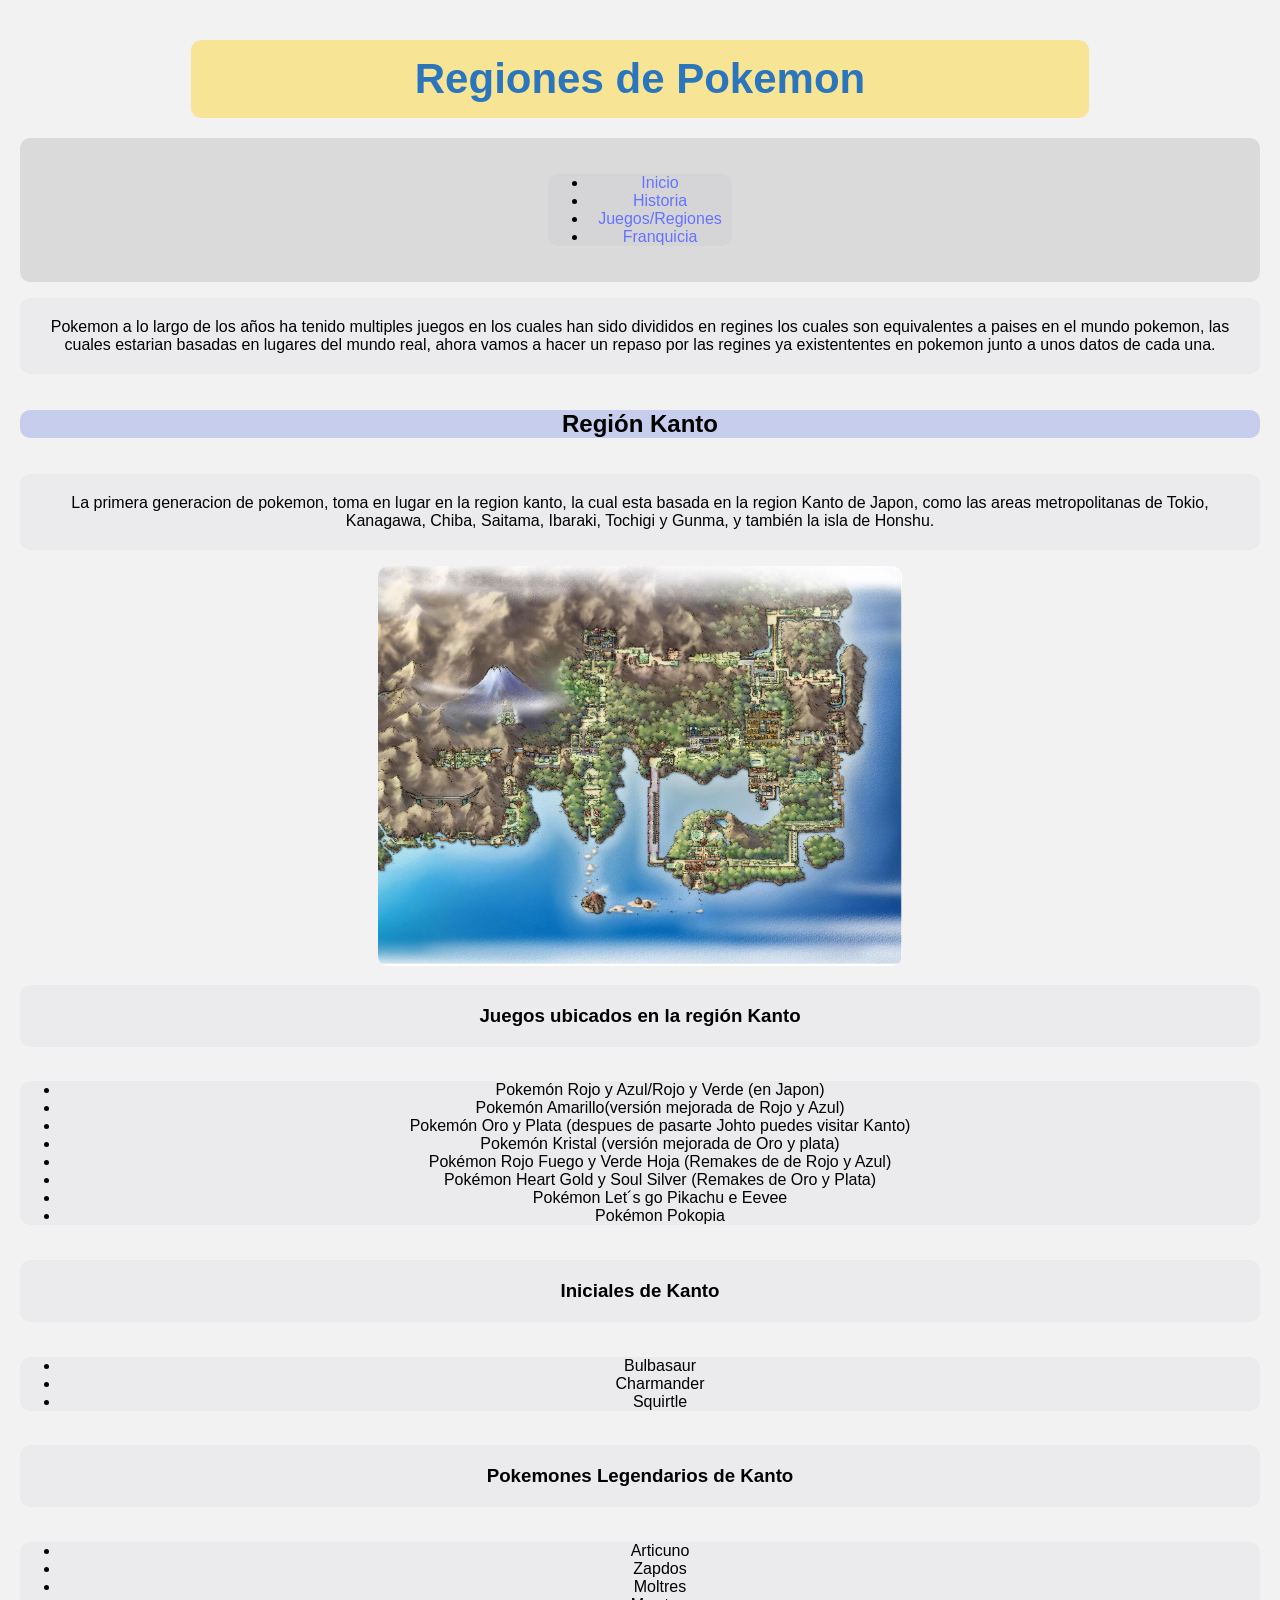
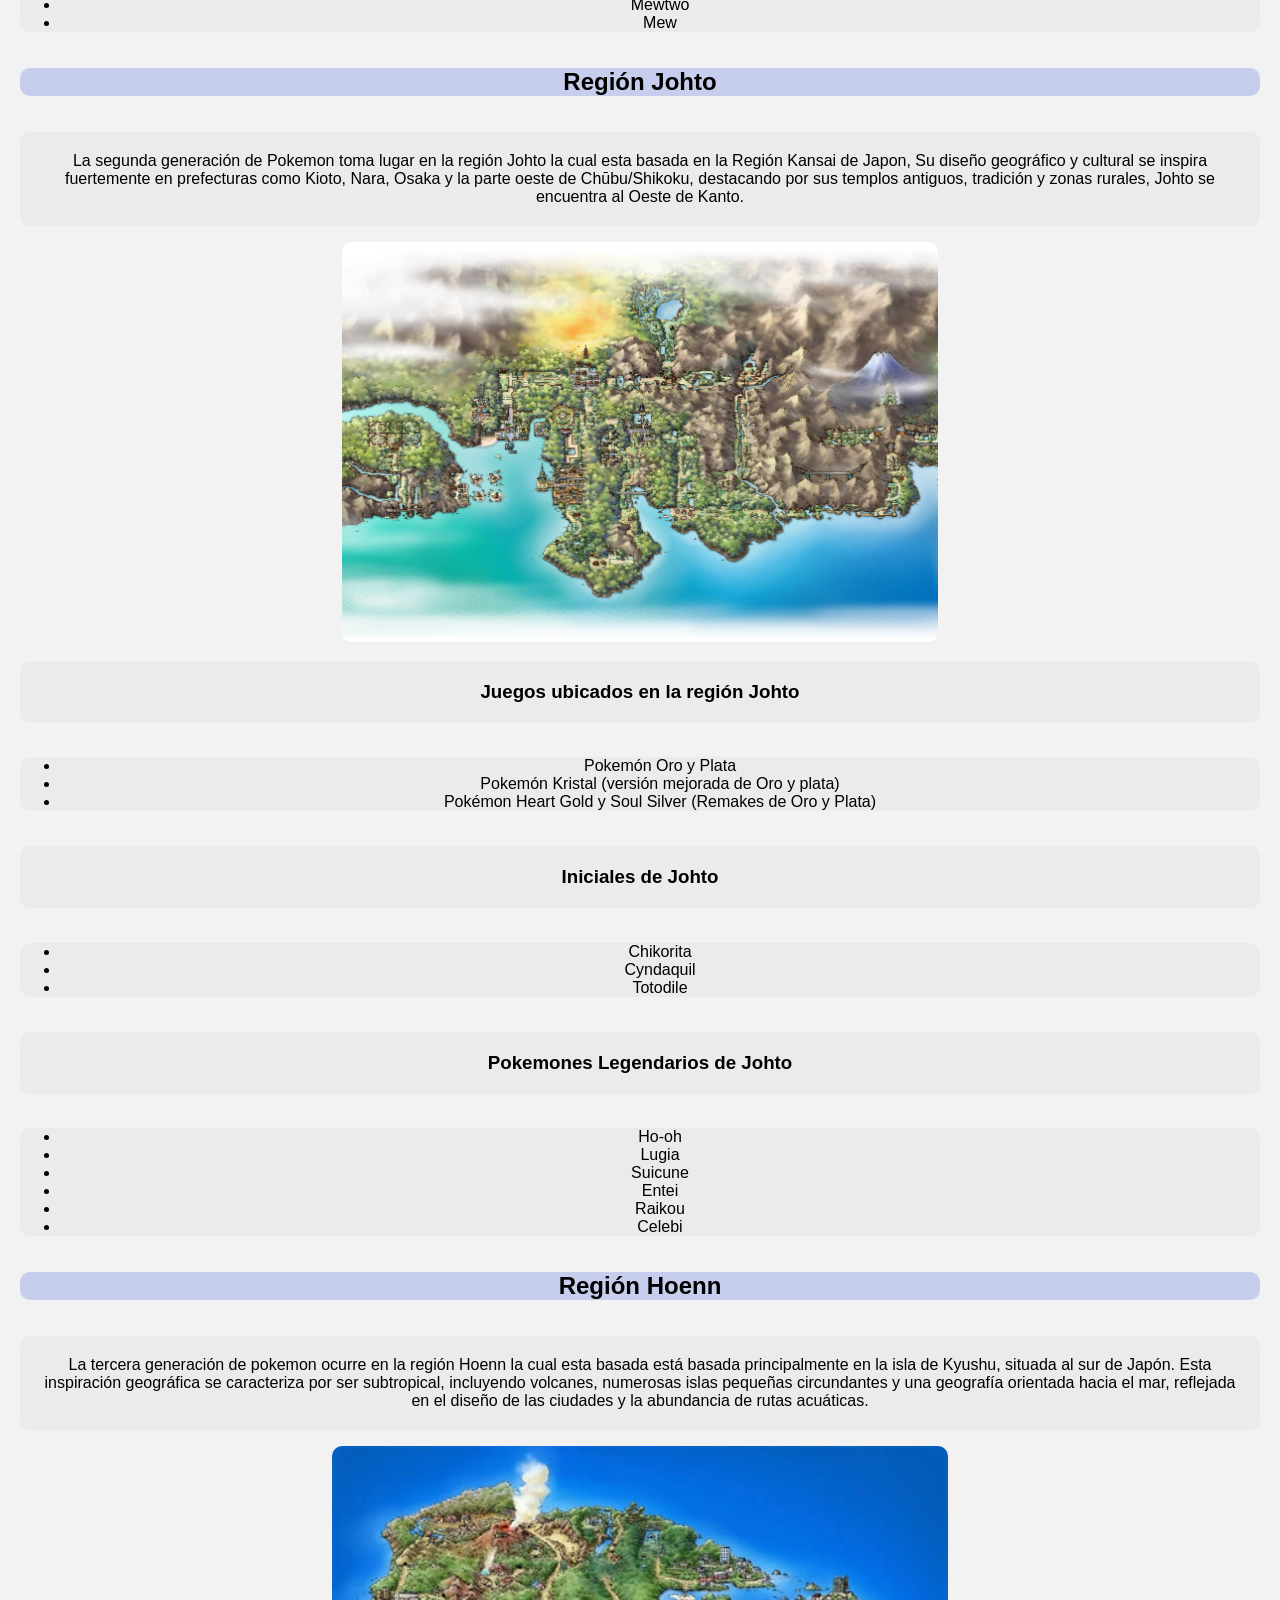
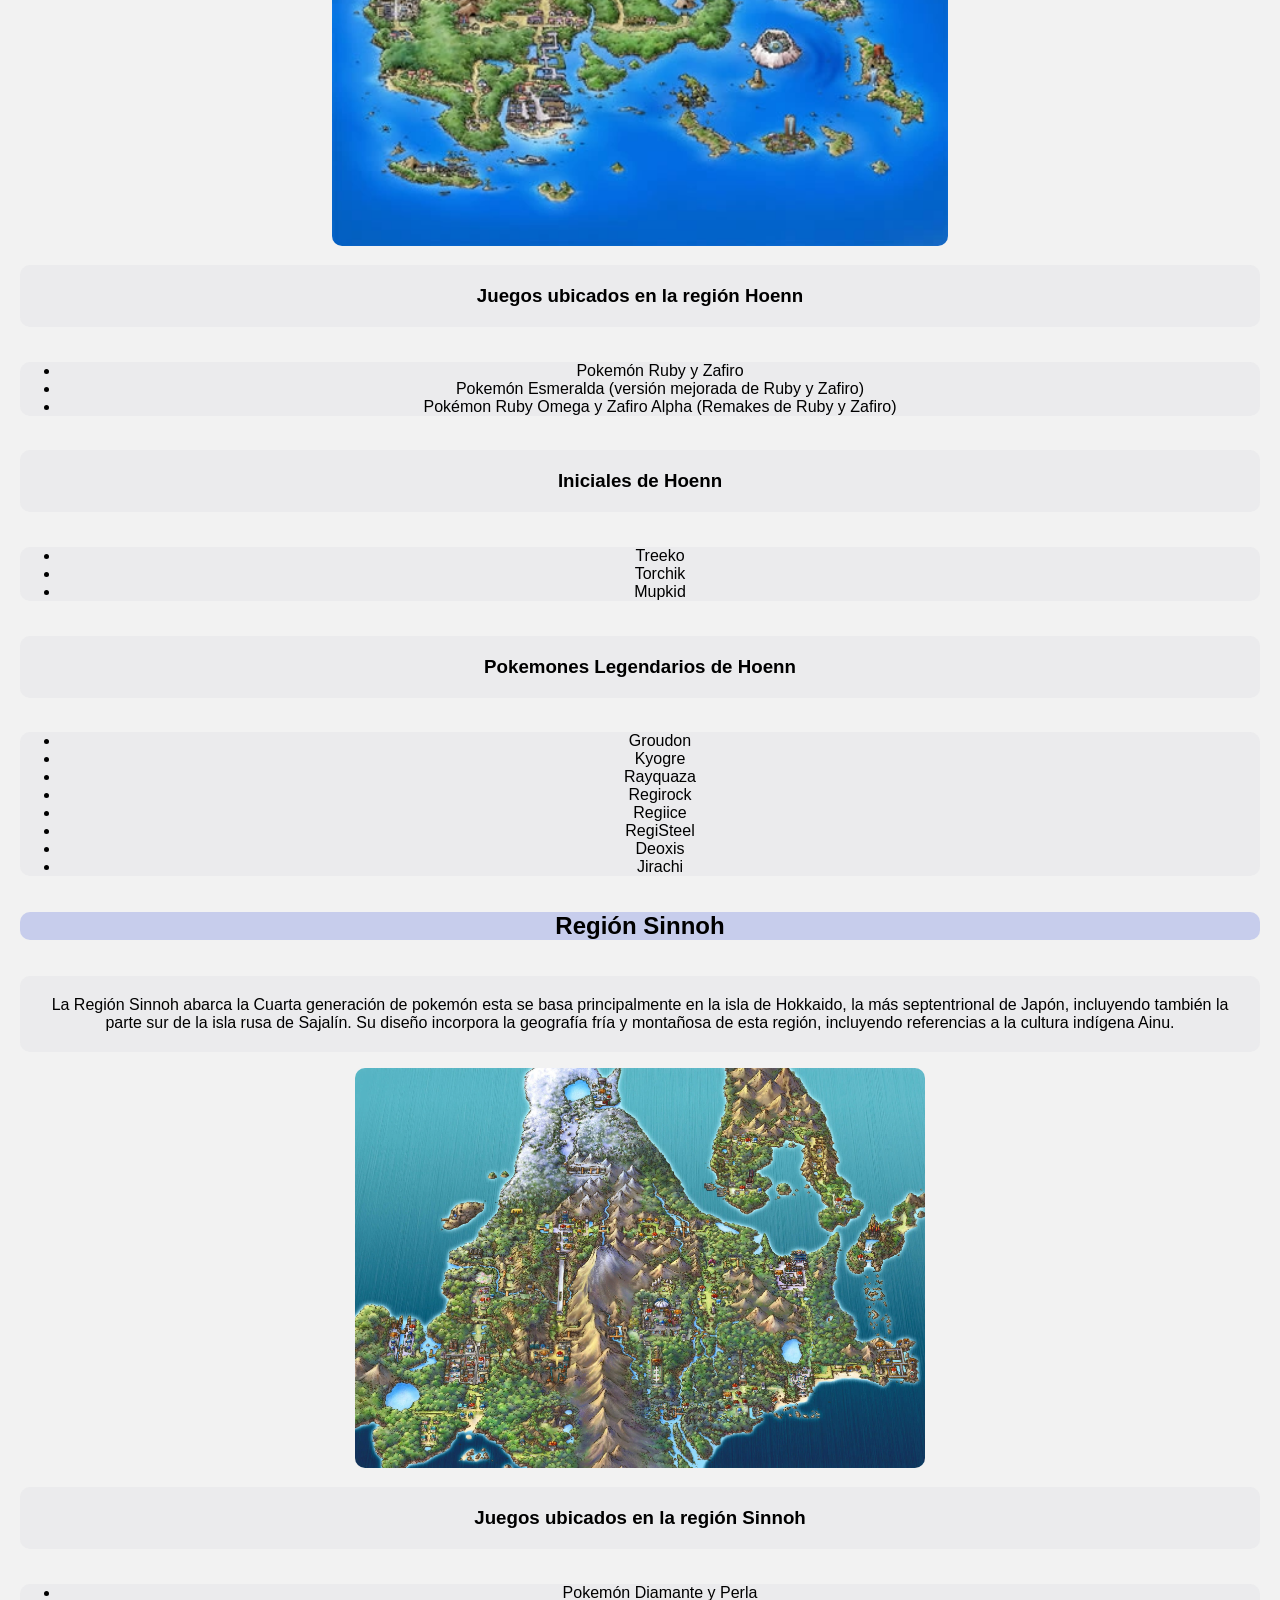
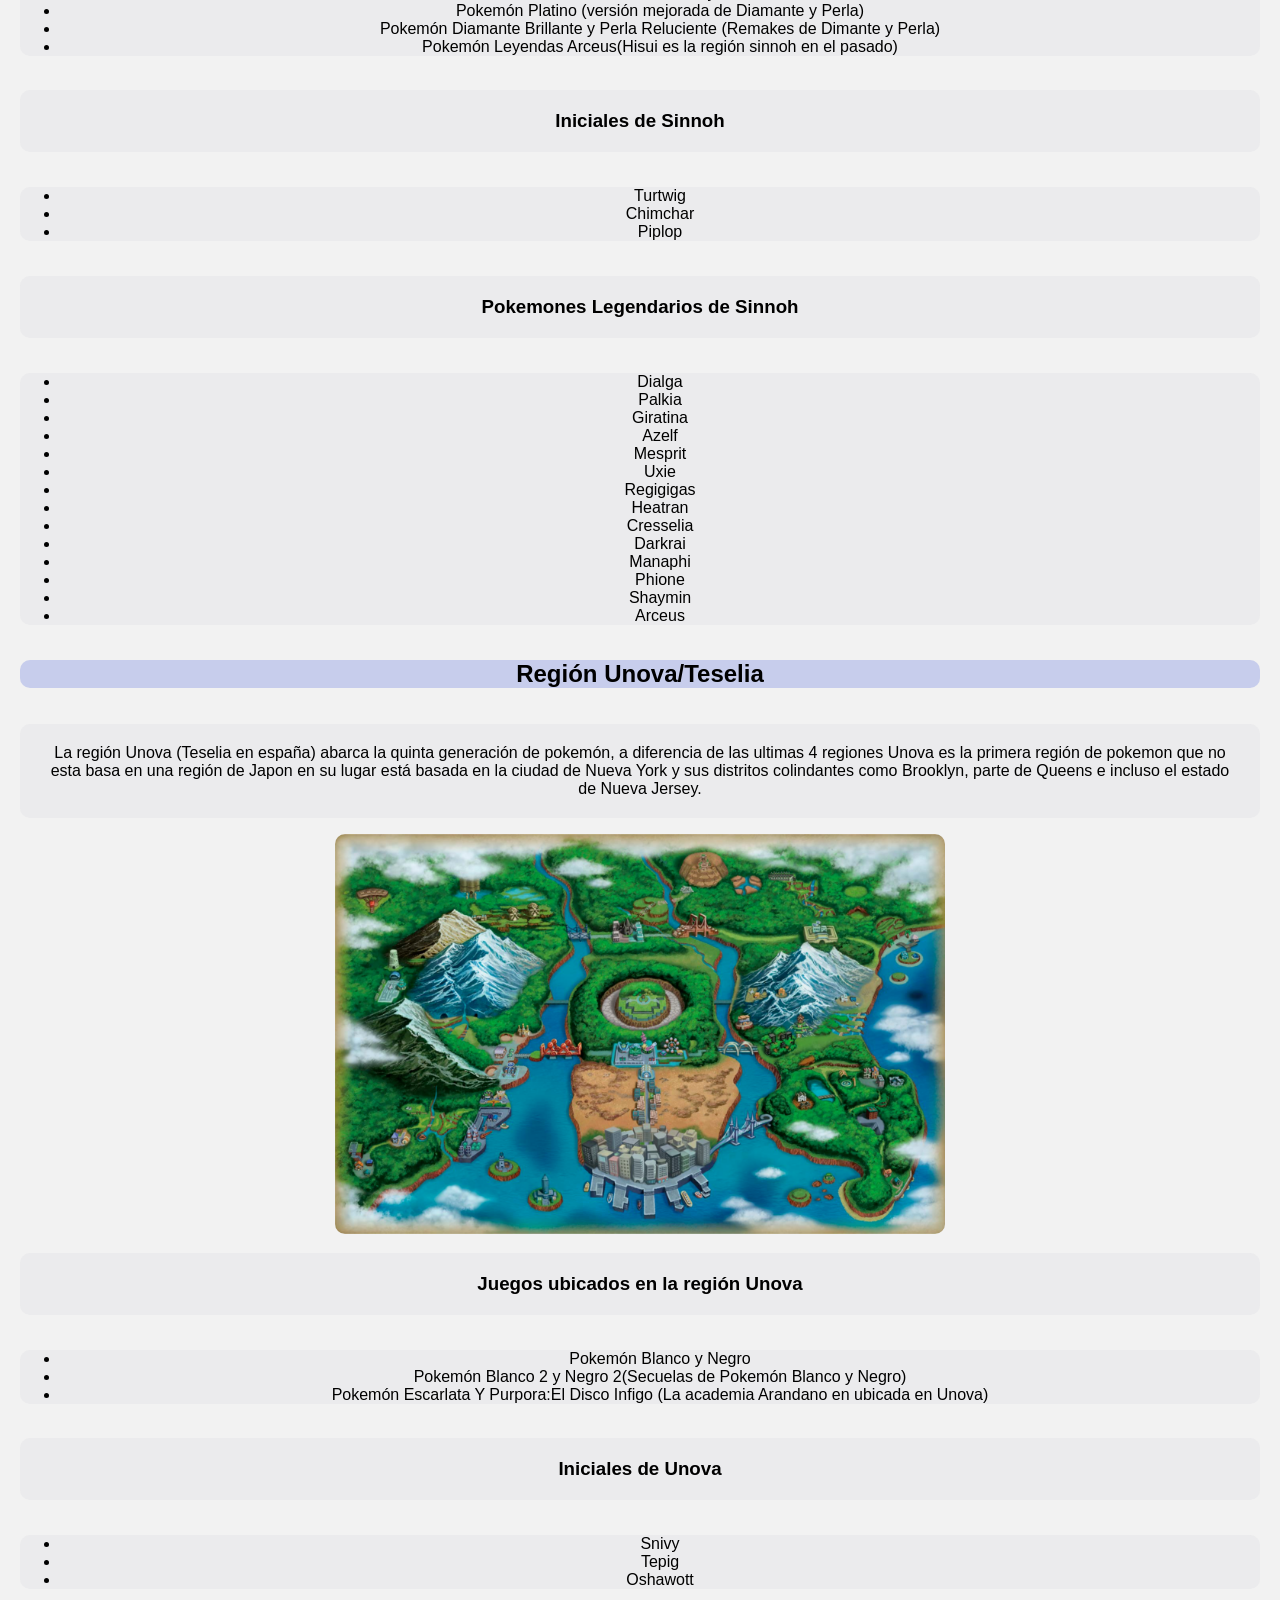
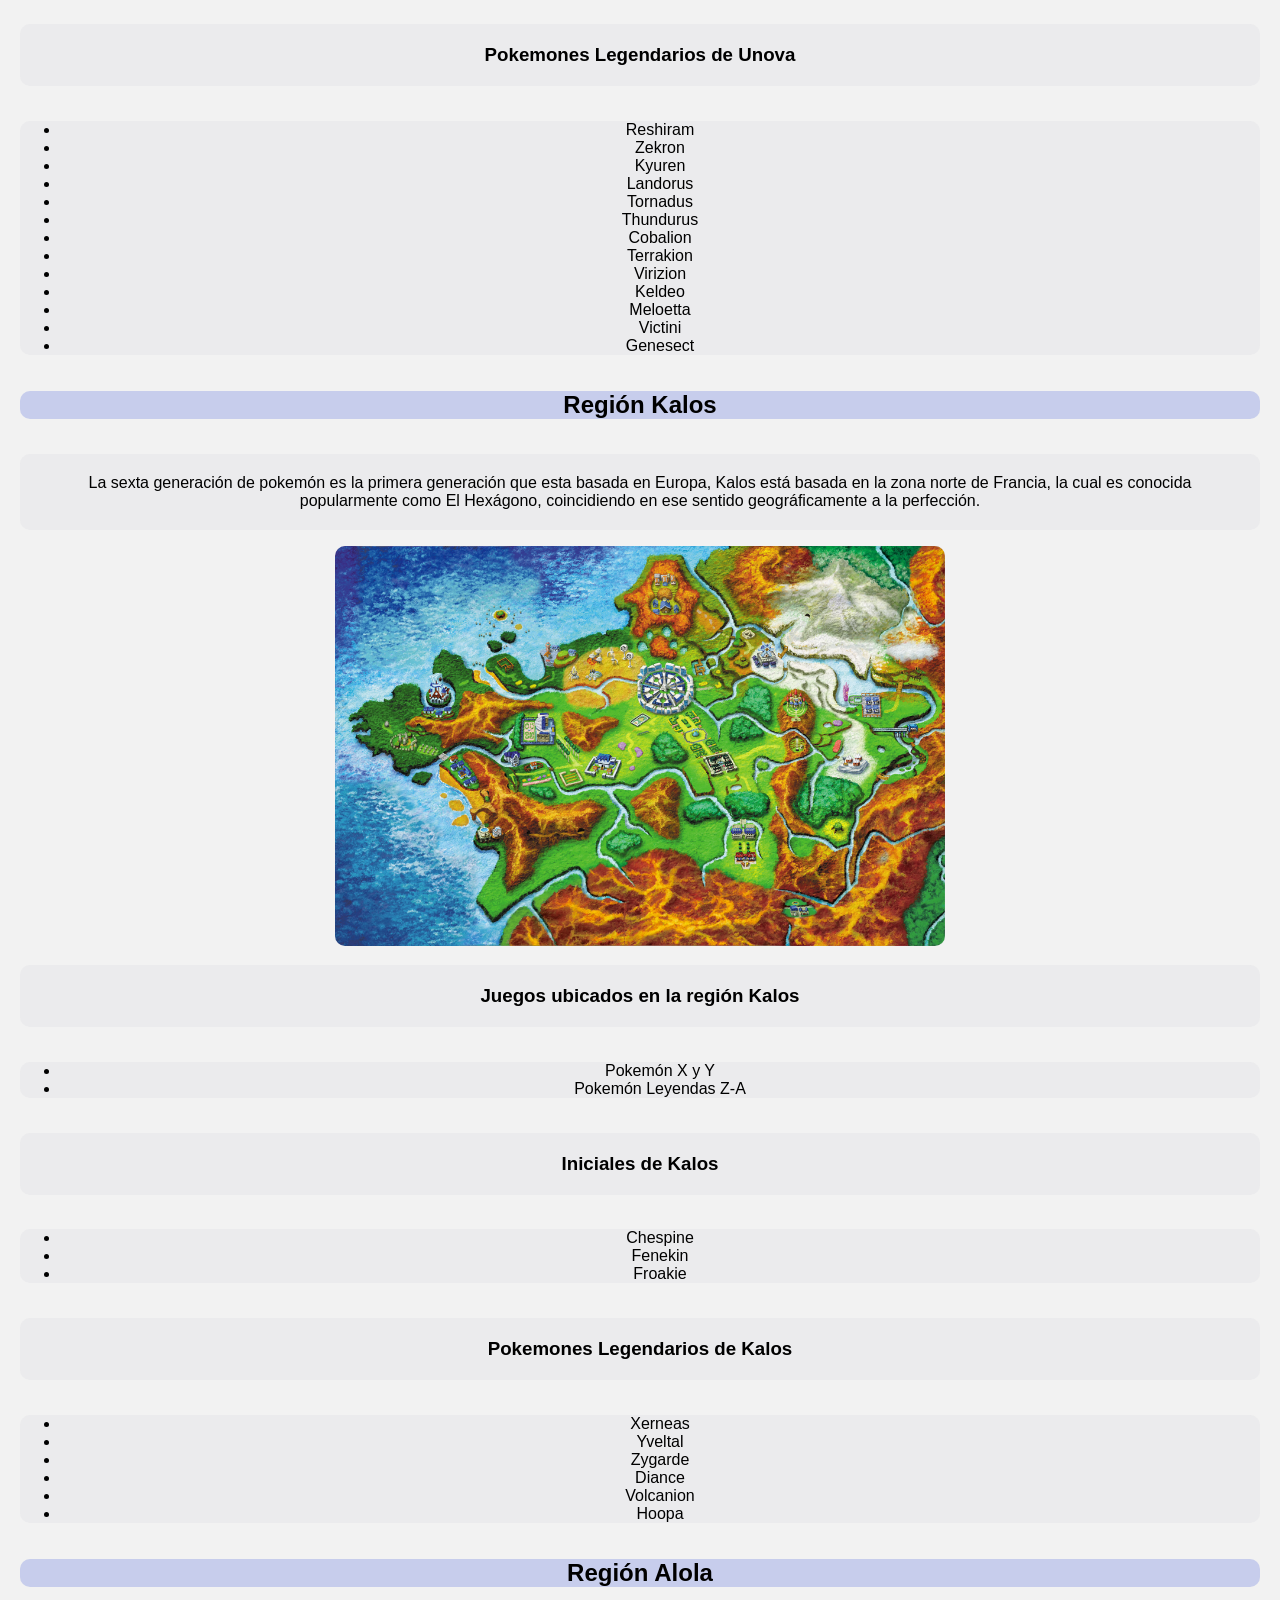
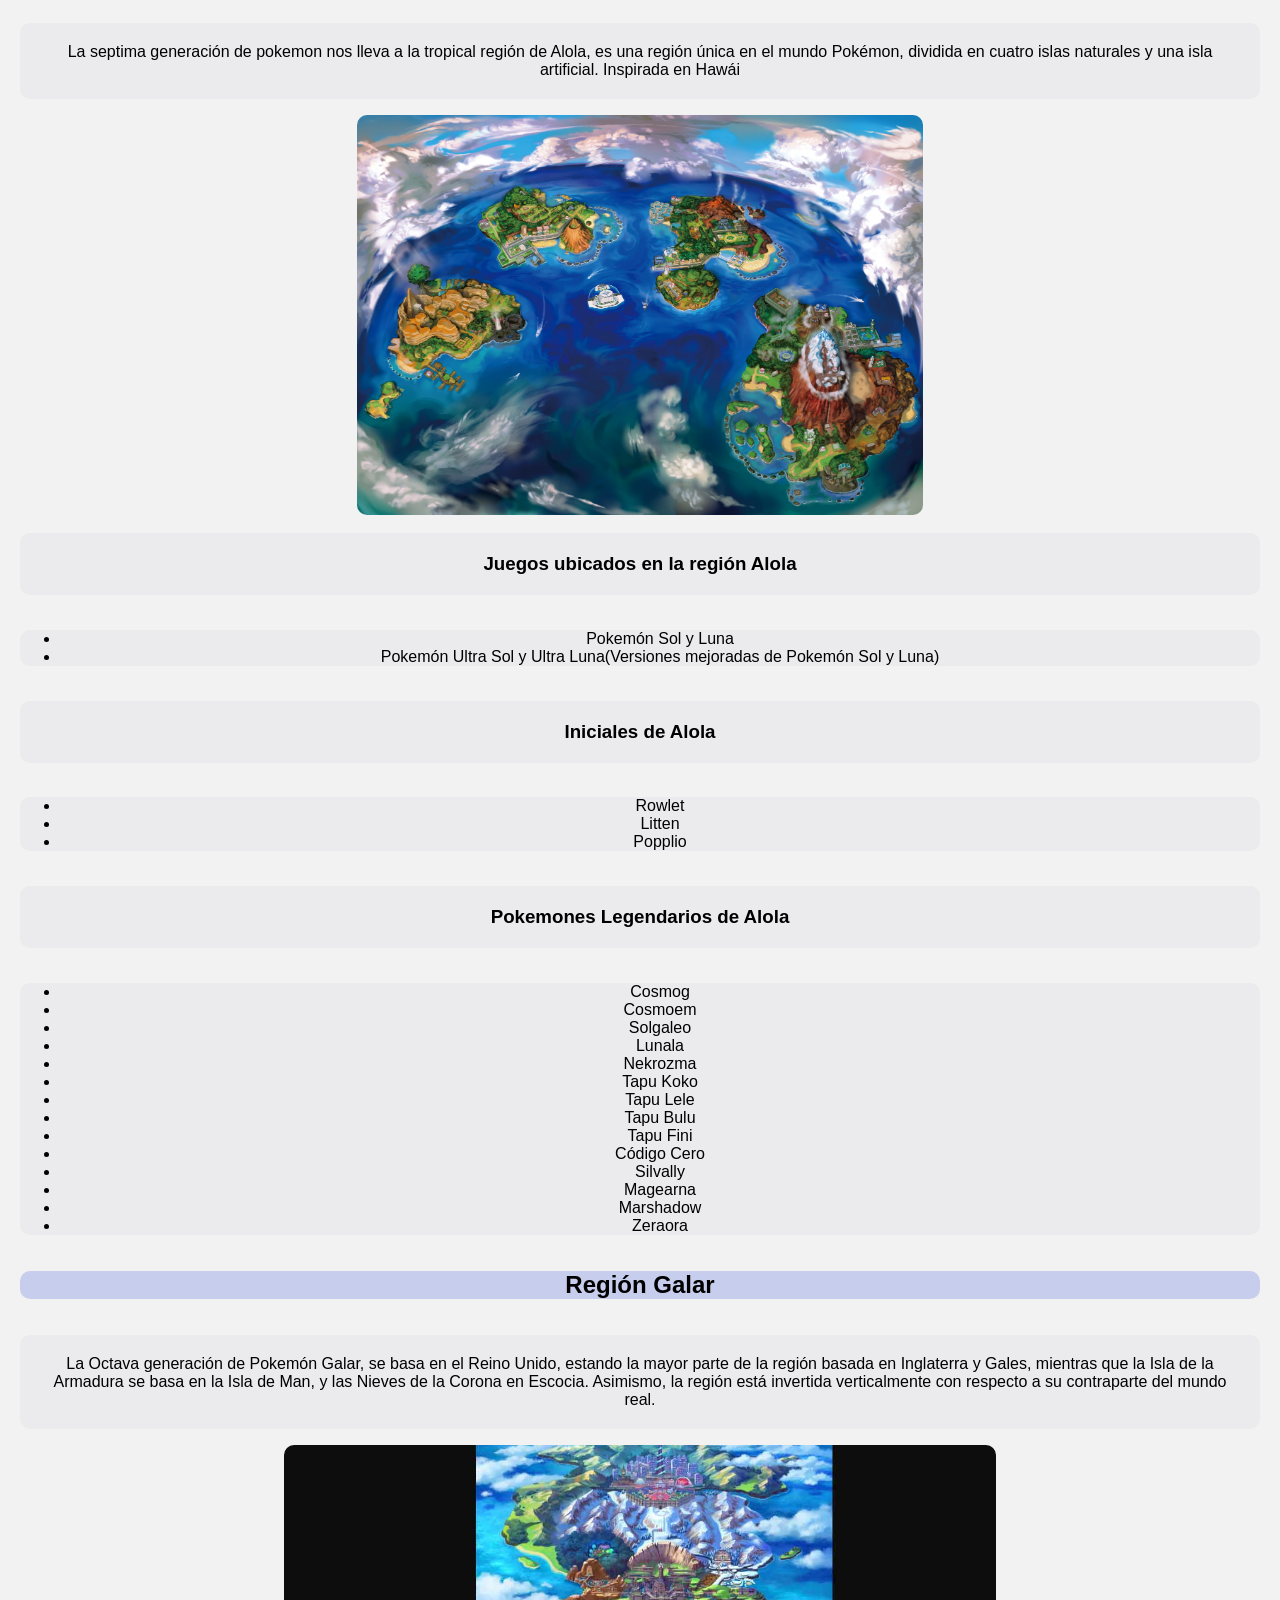
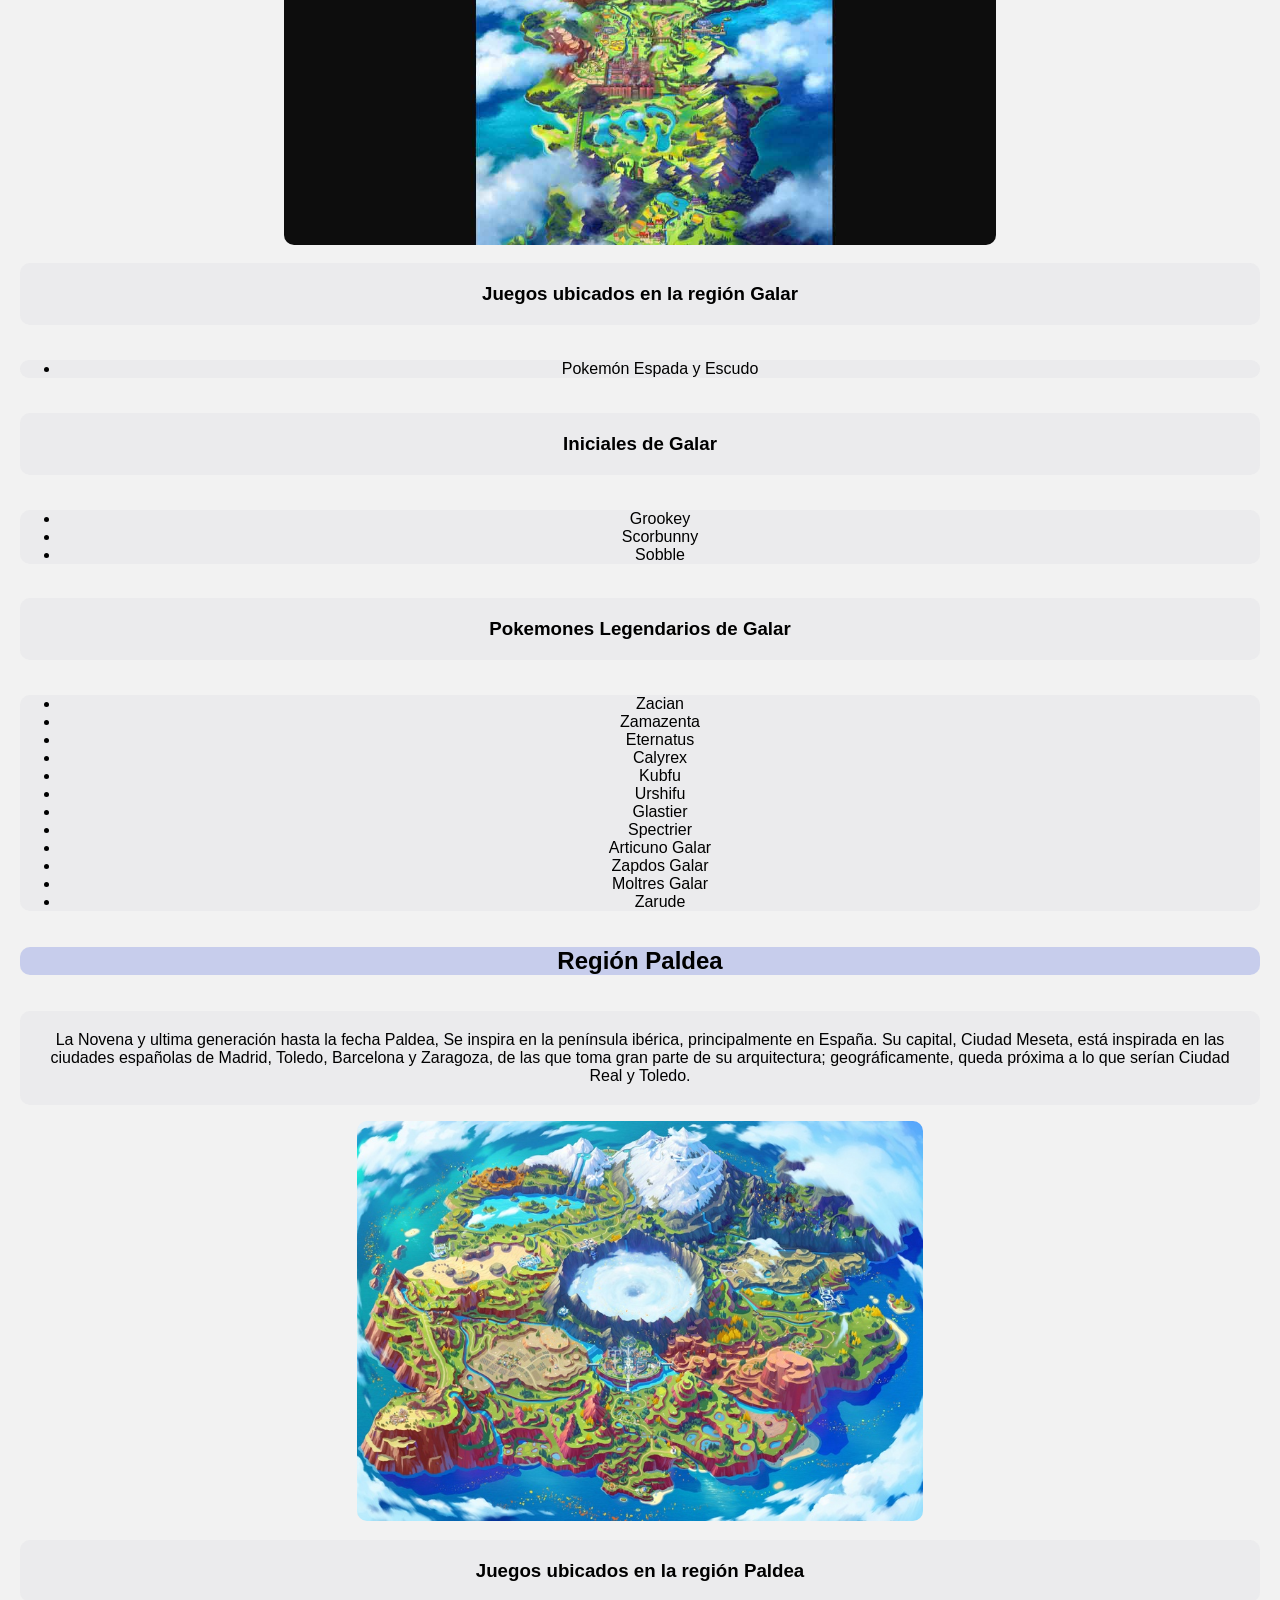
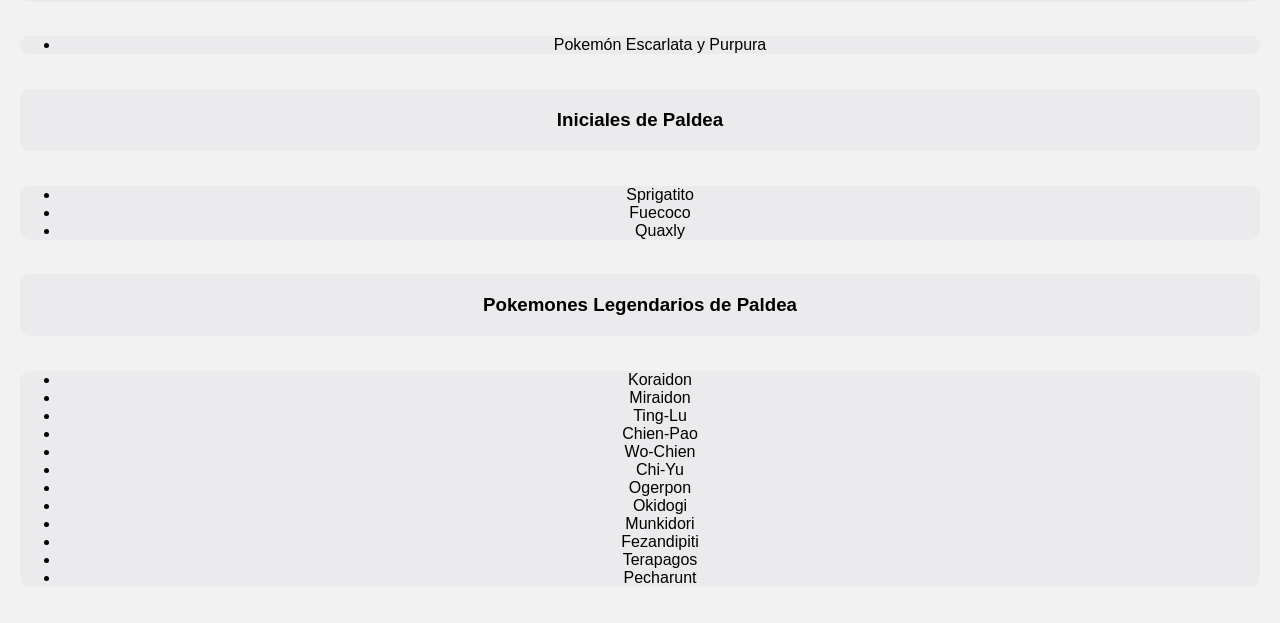
<file: Rejiones.html>
<!DOCTYPE html>

<head>

    <title>Regiones pokemon</title>

</head>


<link rel="stylesheet" href="styles.css">
<body>


    
    <h1 style="text-align: center;">Regiones de Pokemon</h1>
 <nav>
    <ul>
        <li><a href="index.html">Inicio</a></li>
        <li><a href="historiaPokemon.html">Historia</a></li>
        <li><a href="rejiones.html">Juegos/Regiones</a></li>
        <li><a href="franquicia.html">Franquicia</a></li>
        </ul>
    </nav>
    <p>
        Pokemon a lo largo de los años ha tenido multiples 
        juegos en los cuales han sido divididos en regines los cuales son equivalentes a paises
        en el mundo pokemon, las cuales estarian basadas en lugares del mundo real, ahora vamos
        a hacer un repaso por las regines ya existententes en pokemon junto a unos datos de cada una.

    </p>


    <h2>
        Región Kanto
    </h2>

    <p>
        La primera generacion de pokemon, toma en lugar en la region kanto, la cual esta basada en la region Kanto de Japon, como las 
        areas metropolitanas de Tokio, Kanagawa, Chiba, Saitama, Ibaraki, Tochigi y Gunma, y también la isla de Honshu.
    </p>

   <img src="MapaKanto.png.webp" height="400">

   <h3>Juegos ubicados en la región Kanto</h3>

   <ul>
    <li>Pokemón Rojo y Azul/Rojo y Verde (en Japon)</li>
    <li>Pokemón Amarillo(versión mejorada de Rojo y Azul)</li>
    <li>Pokemón Oro y Plata (despues de pasarte Johto puedes visitar Kanto)</li>
    <li>Pokemón Kristal (versión mejorada de Oro y plata)</li>
    <li>Pokémon Rojo Fuego y Verde Hoja (Remakes de de Rojo y Azul)</li>
    <li>Pokémon Heart Gold y Soul Silver (Remakes de Oro y Plata)</li>
    <li>Pokémon Let´s go Pikachu e Eevee</li>
    <li>Pokémon Pokopia</li>
   </ul>

   

   <h3>Iniciales de Kanto</h3>
   <ul>
    <li>Bulbasaur</li>
    <li>Charmander</li>
    <li>Squirtle</li>
   </ul>

  

   <h3>Pokemones Legendarios de Kanto</h3>

   
    <ul>
        <li>Articuno</li>
        <li>Zapdos</li>
        <li>Moltres</li>
        <li>Mewtwo</li>
        <li>Mew</li>
    </ul>

   


    <h2>Región Johto</h2>

    <p>La segunda generación de Pokemon toma lugar en la región Johto la cual esta basada en la Región Kansai de Japon,
        Su diseño geográfico y cultural se inspira fuertemente en prefecturas como Kioto, Nara, Osaka y la parte oeste de Chūbu/Shikoku, destacando por sus templos antiguos, tradición y zonas rurales,
        Johto se encuentra al Oeste de Kanto.

    </p>
    <img src="Mapa Johto.png" height="400">

    <h3>Juegos ubicados en la región Johto</h3>
    <ul>
        <li>Pokemón Oro y Plata</li>
        <li>Pokemón Kristal (versión mejorada de Oro y plata)</li>
        <li>Pokémon Heart Gold y Soul Silver (Remakes de Oro y Plata)</li>
    </ul>

    

    <h3>Iniciales de Johto</h3>
   <ul>
    <li>Chikorita</li>
    <li>Cyndaquil</li>
    <li>Totodile</li>
   </ul>

   <h3>Pokemones Legendarios de Johto</h3>

   
    <ul>
        <li>Ho-oh</li>
        <li>Lugia</li>
        <li>Suicune</li>
        <li>Entei</li>
        <li>Raikou</li>
        <li>Celebi</li>
    </ul>


    <h2>Región Hoenn</h2>

    <p>
        La tercera generación de pokemon ocurre en la región Hoenn la cual 
        esta basada está basada principalmente en la isla de Kyushu, situada al sur de Japón. 
        Esta inspiración geográfica se caracteriza 
        por ser subtropical, incluyendo volcanes, numerosas islas pequeñas circundantes y una geografía orientada hacia el mar, 
        reflejada en el diseño de las ciudades y la abundancia de rutas acuáticas.
    </p>

    <img src="Mapa Hoenn.webp" height="400">

      <h3>Juegos ubicados en la región Hoenn</h3>
    <ul>
        <li>Pokemón Ruby y Zafiro</li>
        <li>Pokemón Esmeralda (versión mejorada de Ruby y Zafiro)</li>
        <li>Pokémon Ruby Omega y Zafiro Alpha (Remakes de Ruby y Zafiro)</li>
    </ul>
    

    <h3>Iniciales de Hoenn</h3>
   <ul>
    <li>Treeko</li>
    <li>Torchik</li>
    <li>Mupkid</li>
   </ul>

   <h3>Pokemones Legendarios de Hoenn</h3>

   
    <ul>
        <li>Groudon</li>
        <li>Kyogre</li>
        <li>Rayquaza</li>
        <li>Regirock</li>
        <li>Regiice</li>
        <li>RegiSteel</li>
        <li>Deoxis</li>
        <li>Jirachi</li>
    </ul>
    
<h2>Región Sinnoh</h2>

<p>
    La Región Sinnoh abarca la Cuarta generación de pokemón esta se basa
    principalmente en la isla de Hokkaido, la más septentrional de Japón, 
    incluyendo también la parte sur de la isla rusa de Sajalín. Su diseño 
    incorpora la geografía fría y montañosa de esta región, incluyendo referencias 
    a la cultura indígena Ainu.
</p>
<img src="Mapa Sinnoh.png" height="400">

<h3>Juegos ubicados en la región Sinnoh</h3>
    <ul>
        <li>Pokemón Diamante y Perla</li>
        <li>Pokemón Platino (versión mejorada de Diamante y Perla)</li>
        <li>Pokemón Diamante Brillante y Perla Reluciente (Remakes de Dimante y Perla)</li>
        <li>Pokemón Leyendas Arceus(Hisui es la región sinnoh en el pasado)</li>
    </ul>

    <h3>Iniciales de Sinnoh</h3>
   <ul>
    <li>Turtwig</li>
    <li>Chimchar</li>
    <li>Piplop</li>
   </ul>

   <h3>Pokemones Legendarios de Sinnoh</h3>

   
    <ul>
        <li>Dialga</li>
        <li>Palkia</li>
        <li>Giratina</li>
        <li>Azelf</li>
        <li>Mesprit</li>
        <li>Uxie</li>
        <li>Regigigas</li>
        <li>Heatran</li>
        <li>Cresselia</li>
        <li>Darkrai</li>
        <li>Manaphi</li>
        <li>Phione</li>
        <li>Shaymin</li>
        <li>Arceus</li>
    </ul>

    <h2>Región Unova/Teselia</h2>

    <p>La región Unova (Teselia en españa) abarca la quinta generación de pokemón, a diferencia de las ultimas 4 regiones 
        Unova es la primera región de pokemon que no esta basa en una región de Japon en su lugar
        está basada en la ciudad de Nueva York y sus distritos colindantes como Brooklyn, parte de Queens e incluso el estado de Nueva Jersey.
    </p>

    <img src="Mapa de Unova.png" height="400">

<h3>Juegos ubicados en la región Unova</h3>
    <ul>
        <li>Pokemón Blanco y Negro</li>
        <li>Pokemón Blanco 2 y Negro 2(Secuelas de Pokemón Blanco y Negro)</li>
        <li>Pokemón Escarlata Y Purpora:El Disco Infigo (La academia Arandano en ubicada en Unova)</li>
    </ul>

    <h3>Iniciales de Unova</h3>
   <ul>
    <li>Snivy</li>
    <li>Tepig</li>
    <li>Oshawott</li>
   </ul>

   <h3>Pokemones Legendarios de Unova</h3>

   
    <ul>
        <li>Reshiram</li>
        <li>Zekron</li>
        <li>Kyuren</li>
        <li>Landorus</li>
        <li>Tornadus</li>
        <li>Thundurus</li>
        <li>Cobalion</li>
        <li>Terrakion</li>
        <li>Virizion</li>
        <li>Keldeo</li>
        <li>Meloetta</li>
        <li>Victini</li>
        <li>Genesect</li>
        
    </ul>

      <h2>Región Kalos</h2>

    <p>
        La sexta generación de pokemón es la primera generación que esta basada en Europa, 
        Kalos está basada en la zona norte de Francia, la cual es conocida popularmente como 
        El Hexágono, coincidiendo en ese sentido geográficamente a la perfección.
    </p>

    <img src="Mapa_Kalos.png" height="400">

<h3>Juegos ubicados en la región Kalos</h3>
    <ul>
        <li>Pokemón X y Y</li>
        <li>Pokemón Leyendas Z-A</li>
    </ul>

    <h3>Iniciales de Kalos</h3>
   <ul>
    <li>Chespine</li>
    <li>Fenekin</li>
    <li>Froakie</li>
   </ul>

   <h3>Pokemones Legendarios de Kalos</h3>

   
    <ul>
        <li>Xerneas</li>
        <li>Yveltal</li>
        <li>Zygarde</li>
        <li>Diance</li>
        <li>Volcanion</li>
        <li>Hoopa</li>
        
    </ul>

    <h2>Región Alola</h2>

    <p>
        La septima generación de pokemon nos lleva a la tropical región de Alola,
        es una región única en el mundo Pokémon, dividida en cuatro islas naturales 
        y una isla artificial. Inspirada en Hawái
    </p>

    <img src="Mapa alola.webp" height="400">

<h3>Juegos ubicados en la región Alola</h3>
    <ul>
        <li>Pokemón Sol y Luna</li>
        <li>Pokemón Ultra Sol y Ultra Luna(Versiones mejoradas de Pokemón Sol y Luna)</li>
    </ul>

    <h3>Iniciales de Alola</h3>
   <ul>
    <li>Rowlet</li>
    <li>Litten</li>
    <li>Popplio</li>
   </ul>

   <h3>Pokemones Legendarios de Alola</h3>

   
    <ul>
        <li>Cosmog</li>
        <li>Cosmoem</li>
        <li>Solgaleo</li>
        <li>Lunala</li>
        <li>Nekrozma</li>
        <li>Tapu Koko</li>
        <li>Tapu Lele</li>
        <li>Tapu Bulu</li>
        <li>Tapu Fini</li>
        <li>Código Cero</li>
        <li>Silvally</li>
        <li>Magearna</li>
        <li>Marshadow</li>
        <li>Zeraora</li>
        
    </ul>
    
       <h2>Región Galar</h2>

    <p>
        La Octava generación de Pokemón Galar, se basa en el Reino Unido, 
        estando la mayor parte de la región basada en Inglaterra y Gales, mientras 
        que la Isla de la Armadura se basa en la Isla de Man, y las Nieves de la Corona 
        en Escocia. Asimismo, la región está invertida verticalmente con respecto a su 
        contraparte del mundo real.
    </p>

    <img src="Mapa Galar.jpg" height="400">

<h3>Juegos ubicados en la región Galar</h3>
    <ul>
        <li>Pokemón Espada y Escudo</li>
    </ul>

    <h3>Iniciales de Galar</h3>
   <ul>
    <li>Grookey</li>
    <li>Scorbunny</li>
    <li>Sobble</li>
   </ul>

   <h3>Pokemones Legendarios de Galar</h3>

   
    <ul>
        <li>Zacian</li>
        <li>Zamazenta</li>
        <li>Eternatus</li>
        <li>Calyrex</li>
        <li>Kubfu</li>
        <li>Urshifu</li>
        <li>Glastier</li>
        <li>Spectrier</li>
        <li>Articuno Galar</li>
        <li>Zapdos Galar</li>
        <li>Moltres Galar</li>
        <li>Zarude</li>
        
    </ul>

     <h2>Región Paldea</h2>

    <p>
        La Novena y ultima generación hasta la fecha Paldea,
        Se inspira en la península ibérica, principalmente en España. 
        Su capital, Ciudad Meseta, está inspirada en las ciudades españolas de 
        Madrid, Toledo, Barcelona y Zaragoza, de las que toma gran parte de su 
        arquitectura; geográficamente, queda próxima a lo que serían Ciudad Real y Toledo.
    </p>

    <img src="Mapa Paldea.jpg" height="400">

<h3>Juegos ubicados en la región Paldea</h3>
    <ul>
        <li>Pokemón Escarlata y Purpura</li>
    </ul>

    <h3>Iniciales de Paldea</h3>
   <ul>
    <li>Sprigatito</li>
    <li>Fuecoco</li>
    <li>Quaxly</li>
   </ul>

   <h3>Pokemones Legendarios de Paldea</h3>

   
    <ul>
        <li>Koraidon</li>
        <li>Miraidon</li>
        <li>Ting-Lu</li>
        <li>Chien-Pao</li>
        <li>Wo-Chien</li>
        <li>Chi-Yu</li>
        <li>Ogerpon</li>
        <li>Okidogi</li>
        <li>Munkidori</li>
        <li>Fezandipiti</li>
        <li>Terapagos</li>
        <li>Pecharunt</li>
        
    </ul>

    

    

</body>
</file>
<file: styles.css>
body {
    text-align: center;
    font-family: Arial;
    background-color: #f2f2f2;
    margin: 20px;
    min-height: 100vh;
    display: flex;
    flex-direction: column;
}

ul,
ol {

    display: inline-block;
    text-align: center;
background-color: #afaec01e;
border-radius:10px;

}

nav {

    background-color: #dadada;
    padding: 20px;
    border-radius: 10px;
}

nav a {
    margin: 10px;
    text-decoration: none;
    color: rgb(99, 115, 255);


}
footer {
    margin-top: auto;
    text-align: center;
    background-color: #222;
    color: white;
    padding: 20px;
    border-radius: 10px;
}

p{
    background-color:  #afaec01e;
    padding: 20px;
    border-radius: 10px;
}

h2{
    border-top-color: #3328ca;
    border-top-width: 8px;
    background-color: #1d38cf33;
    border-radius: 10px;

}
h3{
    background-color:  #afaec01e;
    padding: 20px;
    border-radius: 10px;
}
img{
    border-radius: 10px;
    display: block;
    margin: auto;
}
h1{
text-align: center;
font-size: 42px;
background-color: #ffcd0563;
color: #2a75bb;
padding: 15px;
border-radius: 10px;
width: 70%;
margin: 20px auto;

}
</file>
